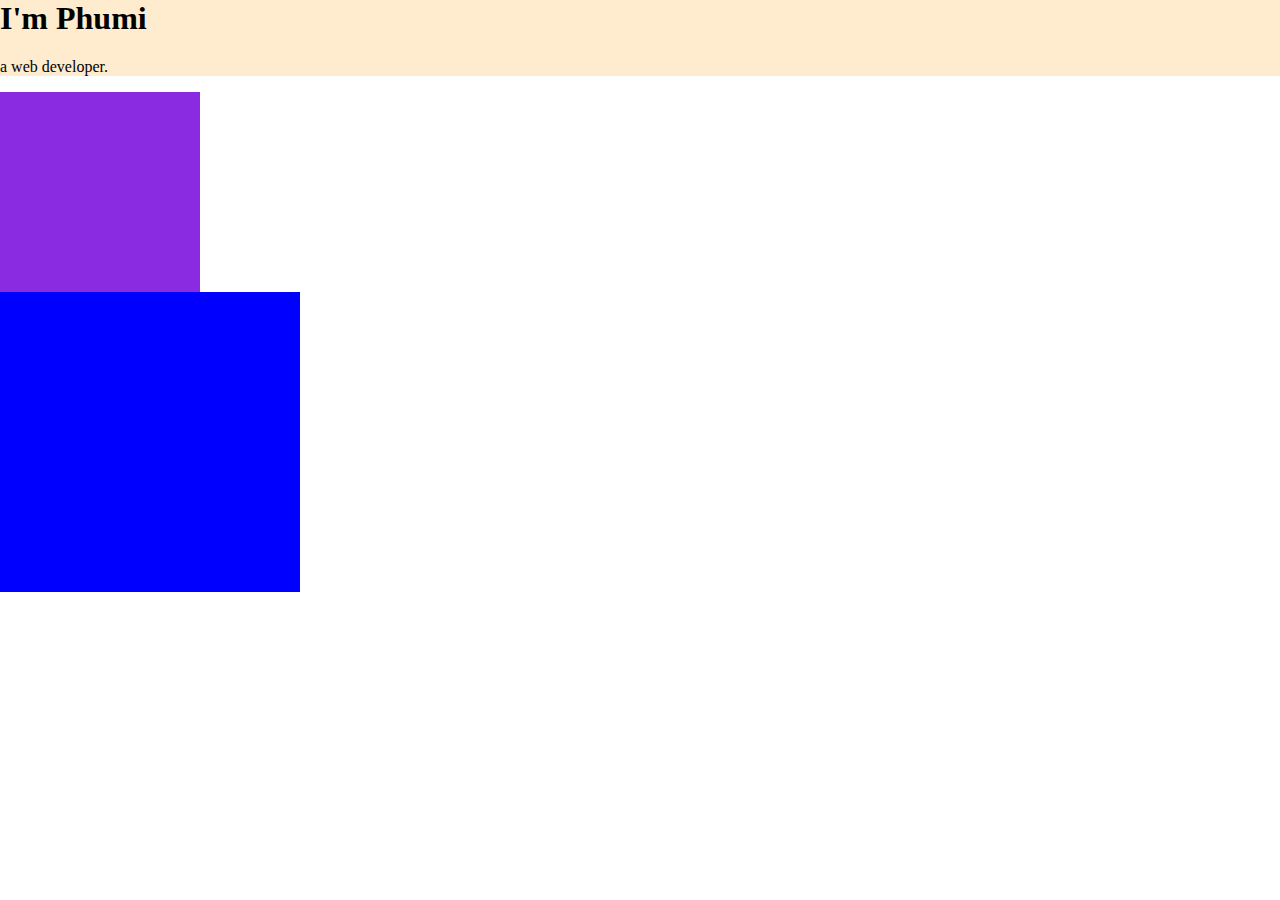
<file: CSS - My Site/index.html>
<!DOCTYPE html>
<html lang="en">
  <head>
    <meta charset="UTF-8" />
    <meta http-equiv="X-UA-Compatible" content="IE=edge" />
    <meta name="viewport" content="width=device-width, initial-scale=1.0" />
    <title>Phumi Dlamini</title>
    <link rel="stylesheet" href="css/styler.css" type="text/css" />
    <link rel="icon" href="MEd3.jpg" />
  </head>
    <div class="top-container">
      <h1>I'm Phumi</h1>
      <p>a web developer.</p>
    </div>
    <div class="middle-container">
    </div>
    <div class="bottom-container">
    </div>
  </body>
</html>
</file>
<file: CSS - My Site/css/styler.css>
body {
  margin: 0;
}

h1 {
  margin-top: 0;
}
.top-container {
  background-color: blanchedalmond;
}

.middle-container {
  background-color: blueviolet;
  width: 200px;
  height: 200px;
}

.bottom-container {
  background-color: blue;
  width: 300px;
  height: 300px;
}
</file>
